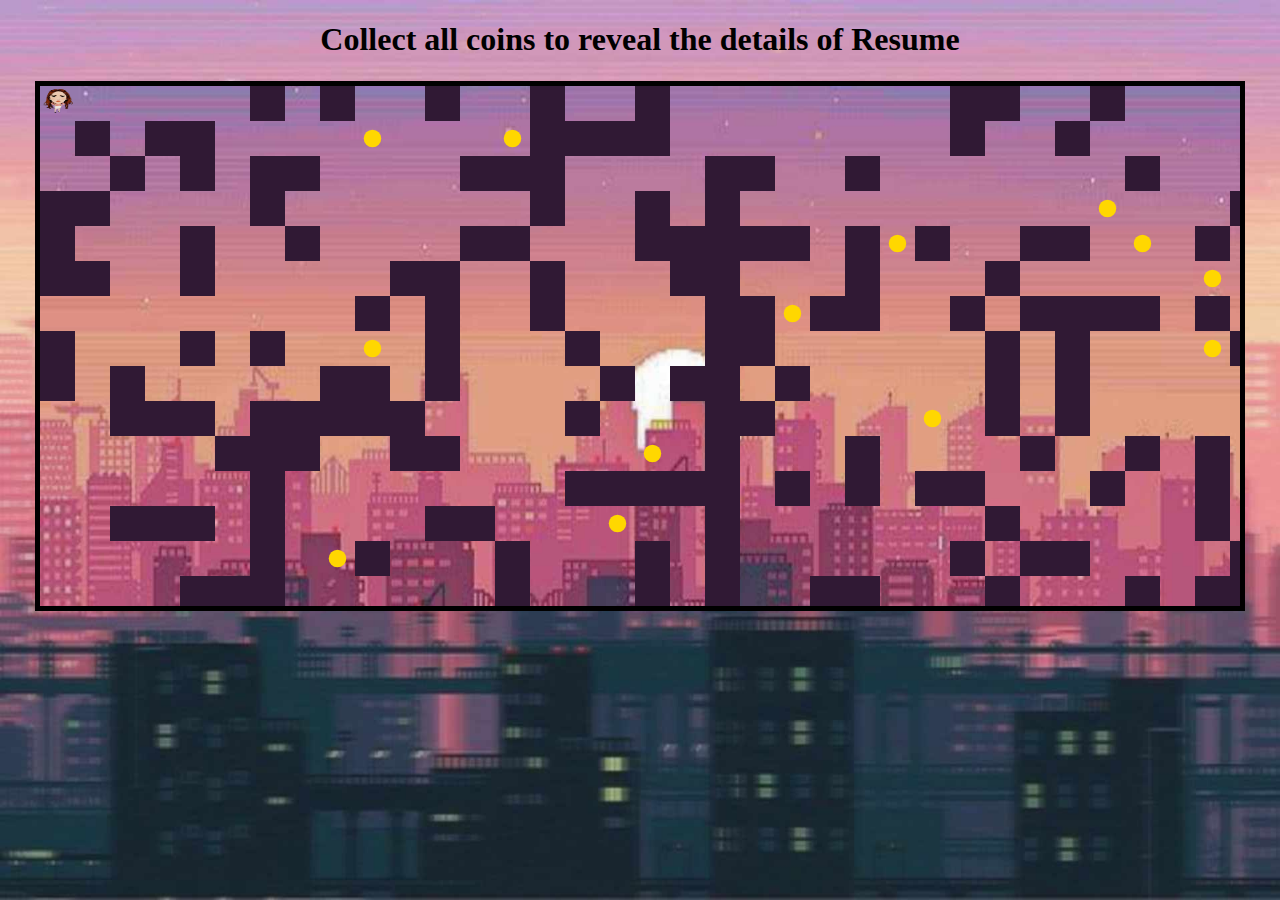
<file: main.html>
<!DOCTYPE html>
<html lang="en">
<head> 
  <link rel="icon" href="./icon.png" type="image/x-icon">
  <meta charset="UTF-8">
  <meta name="viewport" content="width=device-width, initial-scale=1.0">
  <title>Interactive Resume</title>
  <style>
    body {
      font-family: "Kaushan Script", cursive;
      text-align: center;
      margin: 0;
      overflow: hidden;
      background-image:  url("./pink2.jpg");
      background-repeat: repeat x;
      background-size: 100vw 100vh;
      animation: move 44s linear infinite;

    }

@keyframes move{

      from{
        background-position: 0 0;
      }  
      to{
        background-position: -100vw 0 ;
      }
}

  
    canvas {
      border: 5px solid black;
      display: block;
      margin: -30px auto;
      background-image:  url('./pink3.jpg');
      background-repeat: repeat x;
      background-size: 100vw 100vh;
      animation: move 44s linear infinite;
    
      
    }

    @keyframes move{

from{
  background-position: 0 0;
}  
to{
  background-position: -100vw 0 ;
}
}

    #controls {
      margin-bottom: 10px;
      opacity: 0;
    }

    #notification {
            position: absolute;
            top: 50%;
            left: 50%;
            transform: translate(-50%, -50%);
            background: #AA336A;
            color: white;
            font-weight: 900;
            padding: 50px;
            border: solid 5px black;
            border-radius: 10px;
            display: none;
            text-align: center;
        }
          #notification {
            position: absolute;
            top: 50%;
            left: 50%;
            transform: translate(-50%, -50%);
            background: #AA336A;
            color: white;
            font-weight: 900;
            padding: 50px;
            border: solid 5px black;
            border-radius: 10px;
            display: none;
            text-align: center;
        }
        button { margin: 10px; padding: 10px; font-size: 16px; }
  </style>
</head>
<body >
  <h1>Collect all coins to reveal the details of Resume</h1>
  <div id="controls">
    <label for="characterImage">Collect all coins to reveal the details of resume</label>
     <input type="file" id="characterImage" accept="image/*">
  </div>

  <div id="notification">
    <h1>Congratulations!</h1>
    <p>Thank you! if you want to know me better please contact me @jabigaililaganabella.gmail.com</p>
    <button onclick="location.reload()">Play Again</button>
    <button onclick="window.location.href='index.html'">Home</button>
</div>

  <canvas id="gameCanvas" width="1200" height="520" ></canvas>
  <div id="notification" class="notification"></div>
  <audio id="coinSound" src="./coin.mp3"></audio>
  <audio src="./squid.mp3" autoplay loop></audio>



  <script>
    const canvas = document.getElementById('gameCanvas');
    const ctx = canvas.getContext('2d');
    const gridSize = 35;
    const coinSound = document.getElementById('coinSound');
    const notification = document.getElementById('notification');


        const totalCoins = 13;
        let collectedCoins = 0;
       const gameState = {
        player: { x: 0, y: 0 },
        coins: [],
          maze: [],
      characterImage: null,
    };

    const resumeDetails = [
      "Name: Jabigail Ilagan Abella",
      "Education: Bachelor of Science in Computer Engineering",
      "Skills: Canva, Microsoft Office,Visual Studio,\n Team Player, Hardworking, Adaptability, Problem Solving",
      "Experience: Quality Assurance at HSI\nAssociate Managing Editor, The Patriot (2023-2025)",
      "Hobbies: Reading, Playing Guitar",
      "Achivements:The Patriot Publication - Associate Managing EditorS.Y. 2023 - 2024\nPresident’s Lister S.Y. 2023- 2024\nSSG P.I.O S.Y. 2015 - 2017\nSocial Studies Club President S.Y. 2019 -2020",
      "Age: 21",
      "Email: jabigaililaganabella@gmail.com  ",
      "Contact Number: 09091976101",
      "Birthday: : January 27, 2004",
      "Birthplace: : Bantayan, Dagumbaan,Maramag, Bukidnon",
      "Seminars/Workshops: WebTech 2024 - Web Development Bootcamp\nTechExcel - Empowering Digital Leaders in the New Age of Engineering\nIT Insights: From Code to Completion\nInformation Protection: The Data Privacy Act Webinar"
    ];
    const Congratulations = [
      "Thank You!\n If you want to know me better please contact me jabigaililaganabella@gmail.com",
    ];

    // Generate random maze and coin positions
    function generateMazeAndCoins() {
      for (let y = 0; y < canvas.height / gridSize; y++) {
        gameState.maze[y] = [];
        for (let x = 0; x < canvas.width / gridSize; x++) {
          if (Math.random() < 0.3 && (x !== 0 || y !== 0)) {
            gameState.maze[y][x] = true; // Obstacle
          } else {
            gameState.maze[y][x] = false;
          }
        }
      }

      for (let i = 0; i < totalCoins; i++) {
        let coinX, coinY;
        do {
          coinX = Math.floor(Math.random() * (canvas.width / gridSize));
          coinY = Math.floor(Math.random() * (canvas.height / gridSize));
        } while (gameState.maze[coinY][coinX] || (coinX === 0 && coinY === 0));

        gameState.coins.push({ x: coinX, y: coinY });
      }
    }

    function drawMazeAndCoins() {
      ctx.clearRect(0, 0, canvas.width, canvas.height);

      for (let y = 0; y < gameState.maze.length; y++) {
        for (let x = 0; x < gameState.maze[y].length; x++) {
          if (gameState.maze[y][x]) {
            ctx.fillStyle = '		#301934';
            ctx.fillRect(x * gridSize, y * gridSize, gridSize, gridSize);
          }
        }
      }

      gameState.coins.forEach(coin => {
        ctx.fillStyle = 'gold';
        ctx.beginPath();
        ctx.arc(coin.x * gridSize + gridSize / 2, coin.y * gridSize + gridSize / 2, gridSize / 4, 0, Math.PI * 20);
        ctx.fill();
      });

      if (gameState.characterImage) {
        ctx.drawImage(gameState.characterImage, gameState.player.x * gridSize, gameState.player.y * gridSize, gridSize, gridSize);
      } else {
        const img = new Image();
        img.onload = () => {
          gameState.characterImage = img;
          drawMazeAndCoins();
        };
        img.src = 'jabi2.png';
      }
    }

    function showResumePopup(detail) {
      const notification = document.getElementById("notification");
            notification.innerText = detail;
            notification.style.display = "block";
            setTimeout(() => { notification.style.display = "none"; }, 3500);
            coinSound.play();
    }
    


    function movePlayer(dx, dy) {
      const newX = gameState.player.x + dx;
      const newY = gameState.player.y + dy;

      if (
        newX >= 0 &&
        newY >= 0 &&
        newX < canvas.width / gridSize &&
        newY < canvas.height / gridSize &&
        !gameState.maze[newY][newX]
      ) {
        gameState.player.x = newX;
        gameState.player.y = newY;


        for (let i = 0; i < gameState.coins.length; i++) {
          if (
            gameState.coins[i].x === gameState.player.x &&
            gameState.coins[i].y === gameState.player.y
          ) {
            showResumePopup(resumeDetails[i]); 
            gameState.coins.splice(i, 1);
          
            collectedCoins++;

            if (collectedCoins === totalCoins) {
                      alert('Thank You!\n If you want to know me better please contact me jabigaililaganabella@gmail.com');
                    }

          }
        }
      }
      

      drawMazeAndCoins();
    }

    document.addEventListener('keydown', (e) => {
      if (e.key === 'ArrowUp') movePlayer(0, -1);
      if (e.key === 'ArrowDown') movePlayer(0, 1);
      if (e.key === 'ArrowLeft') movePlayer(-1, 0);
      if (e.key === 'ArrowRight') movePlayer(1, 0);
    });

    document.getElementById('characterImage').addEventListener('change', (event) => {
      const file = event.target.files[0];
      if (file) {
        const img = new Image();
        img.onload = () => {
          gameState.characterImage = img;
          drawMazeAndCoins();
        };
        img.src = 'icon.png';
      }
    });

    generateMazeAndCoins();
    drawMazeAndCoins();
  </script>
</body>
</html>
</file>
